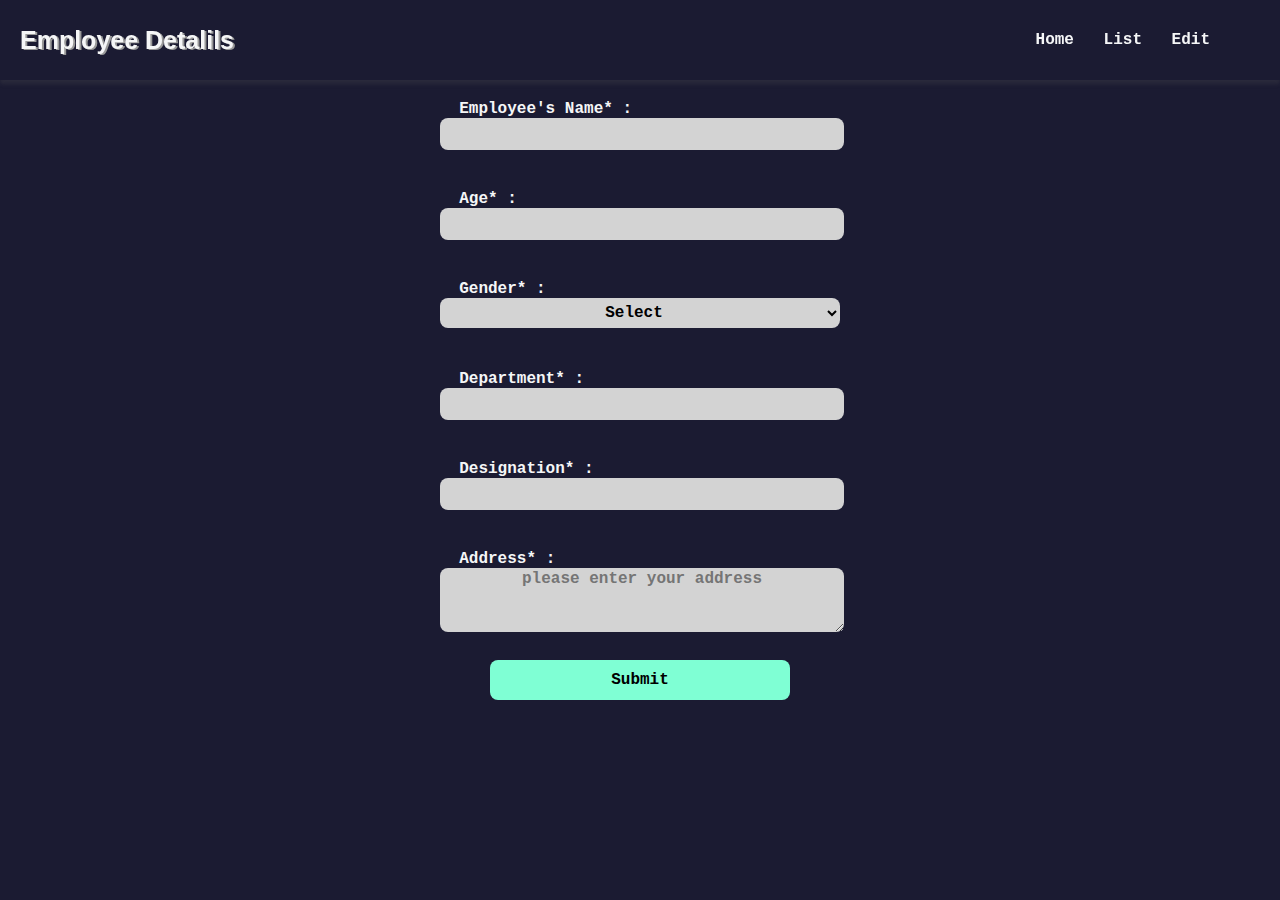
<file: index.html>
<!DOCTYPE html>
<html lang="en">
  <head>
    <meta charset="UTF-8" />
    <meta http-equiv="X-UA-Compatible" content="IE=edge" />
    <meta name="viewport" content="width=device-width, initial-scale=1.0" />
    <link rel="stylesheet" href="style.css" />
    <link
      rel="stylesheet"
      href="https://cdnjs.cloudflare.com/ajax/libs/font-awesome/6.2.0/css/all.min.css"
      integrity="sha512-xh6O/CkQoPOWDdYTDqeRdPCVd1SpvCA9XXcUnZS2FmJNp1coAFzvtCN9BmamE+4aHK8yyUHUSCcJHgXloTyT2A=="
      crossorigin="anonymous"
      referrerpolicy="no-referrer"
    />
    <title>Lamp Assignment</title>
  </head>
  <body>
    <header>
      <nav>
        <h1>Employee Detalils</h1>
        <div>
          <a href="/index.html"><i class="fas fa-home"></i> Home</a>
          <a href="/list.html"><i class="fas fa-book"></i> List</a>
          <a href="/edit.html"><i class="fas fa-pencil"></i> Edit</a>
        </div>
      </nav>
    </header>

    <div class="container">
      <form action="">
        <label for="name">
          &nbsp Employee's Name<span>*</span> :
          <input type="text" name="" id="name"  required/>
        </label>
        <label for="age">
          &nbsp Age<span>*</span> :
          <input type="number" name="" id="age"  required/>
        </label>
        <label for="gender">
          &nbsp Gender<span>*</span> :
          <select name="" id="gender" required>
            <option value="none">Select</option>
            <option value="Male">Male</option>
            <option value="Female">Female</option>
            <option value="Can't Say">Can't say</option>
          </select>
        </label>
        <label for="department">
          &nbsp Department<span>*</span> :
          <input type="text" id="department"  required/>
        </label>
        <label for="designation">
          &nbsp Designation<span>*</span> :
          <input type="text" name="" id="designation"  required/>
        </label>
        <label for="address">
          &nbsp Address<span>*</span> :
          <textarea
            name=""
            id="address"
            cols="30"
            rows="10"
            required
            placeholder="please enter your address" 
          ></textarea>
        </label>
        <button onclick="readData()" class="btn" type="submit">Submit</button>
      </form>
    </div>

    <script>
      function readData() {
        var users = JSON.parse(localStorage.getItem("Users")) || [];
        var userData = {
          Employee: document.getElementById("name").value,
          age: document.getElementById("age").value,
          gender: document.getElementById("gender").value,
          department: document.getElementById("department").value,
          designation: document.getElementById("designation").value,
          address: document.getElementById("address").value,
        };

        users.push(userData);
        localStorage.setItem("Users", JSON.stringify(users));
      }
    </script>
  </body>
</html>
</file>
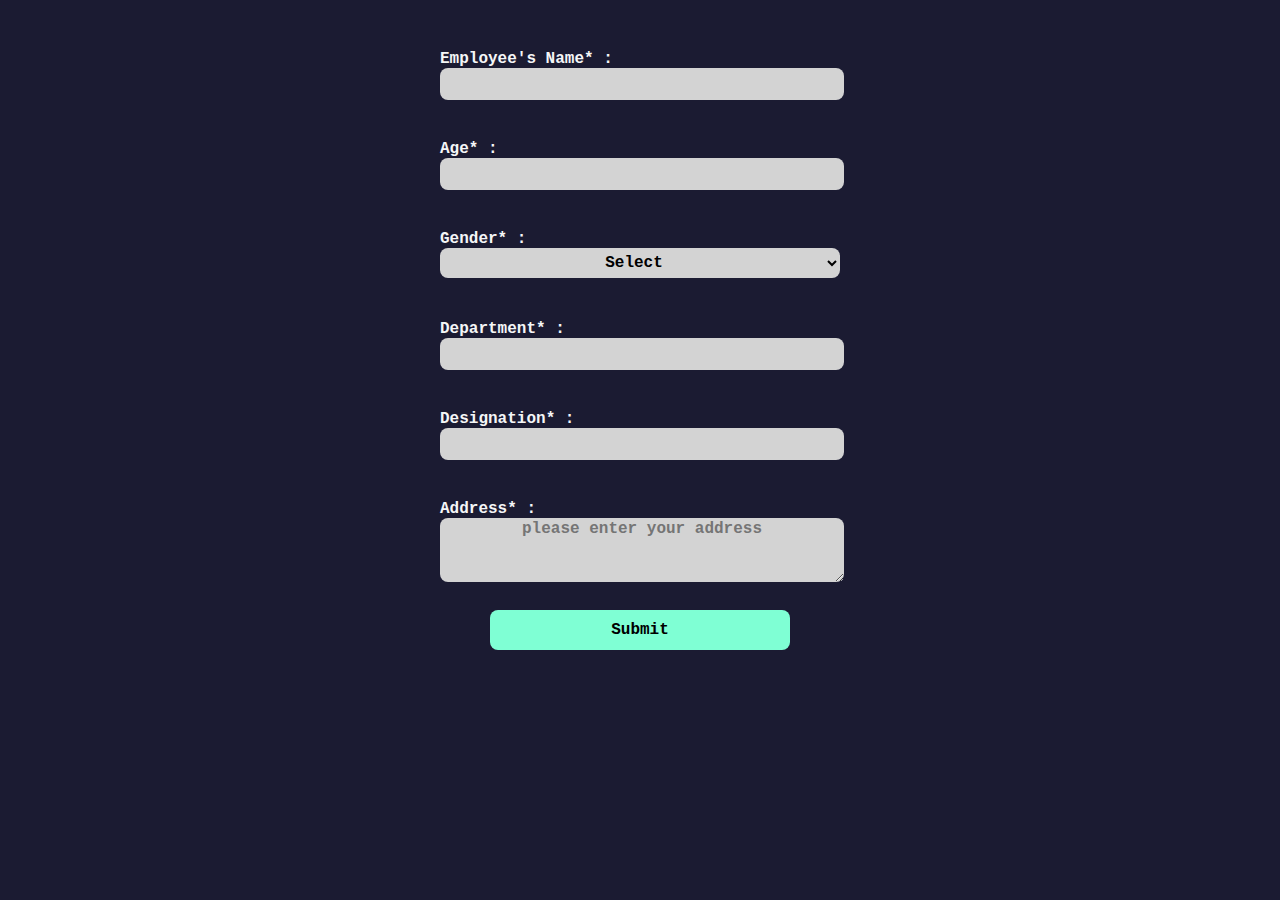
<file: Employee.html>
<!DOCTYPE html>
<html lang="en">
  <head>
    <meta charset="UTF-8" />
    <meta http-equiv="X-UA-Compatible" content="IE=edge" />
    <meta name="viewport" content="width=device-width, initial-scale=1.0" />
    <link rel="stylesheet" href="style.css" />
    <title>Lamp Assignment</title>
  </head>
  <body>
    <div class="container">
      <form action="">
        <label for="name">
          Employee's Name<span>*</span> :
          <input type="text" name="" id="name" />
        </label>
        <label for="age">
          Age<span>*</span> :
          <input type="number" name="" id="age" />
        </label>
        <label for="gender">
          Gender<span>*</span> :
          <select name="" id="gender">
            <option value="none">Select</option>
            <option value="Male">Male</option>
            <option value="Female">Female</option>
            <option value="Can't Say">Can't say</option>
          </select>
        </label>
        <label for="department">
          Department<span>*</span> :
          <input type="text" id="department" />
        </label>
        <label for="designation">
          Designation<span>*</span> :
          <input type="text" name="" id="designation" />
        </label>
        <label for="address">
          Address<span>*</span> :
          <textarea
            name=""
            id="address"
            cols="30"
            rows="10"
            placeholder="please enter your address"
          ></textarea>
        </label>
        <button onclick="readData()" class="btn" type="submit">Submit</button>
      </form>
    </div>

    <script>
      function readData() {
        var users = JSON.parse(localStorage.getItem("Users")) || [];
        var userData = 
          {
            Employee: document.getElementById("name").value,
            age: document.getElementById("age").value,
            gender: document.getElementById("gender").value,
            department: document.getElementById("department").value,
            designation: document.getElementById("designation").value,
            address: document.getElementById("address").value,
          }
        

        users.push(userData);
        localStorage.setItem("Users", JSON.stringify(users));
        
      }
    </script>
  </body>
</html>
</file>
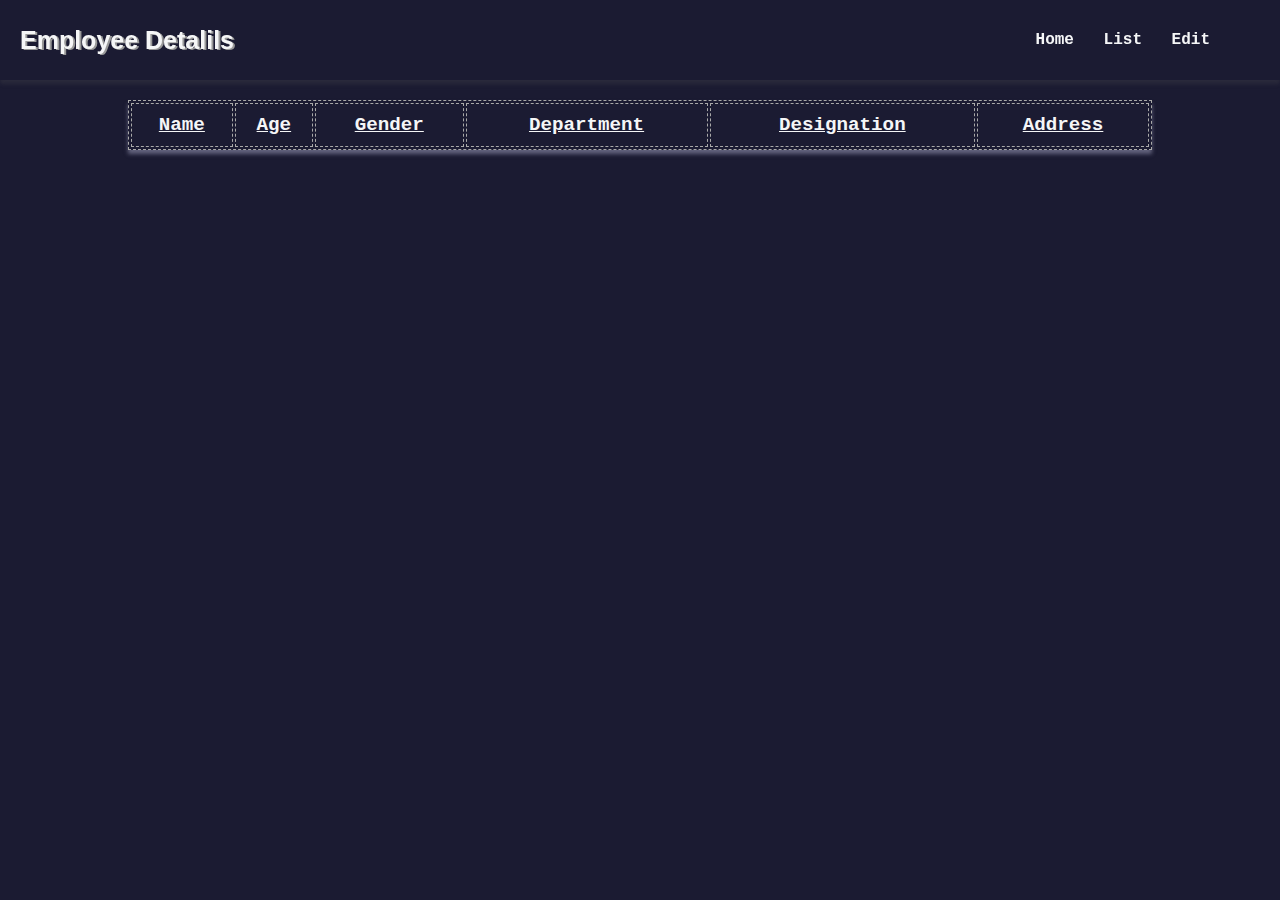
<file: list.html>
<!DOCTYPE html>
<html lang="en">
  <head>
    <meta charset="UTF-8" />
    <meta http-equiv="X-UA-Compatible" content="IE=edge" />
    <meta name="viewport" content="width=device-width, initial-scale=1.0" />
    <link rel="stylesheet" href="https://cdnjs.cloudflare.com/ajax/libs/font-awesome/6.2.0/css/all.min.css" integrity="sha512-xh6O/CkQoPOWDdYTDqeRdPCVd1SpvCA9XXcUnZS2FmJNp1coAFzvtCN9BmamE+4aHK8yyUHUSCcJHgXloTyT2A==" crossorigin="anonymous" referrerpolicy="no-referrer" />
    <link rel="stylesheet" href="style.css">
    <style>
      td{
        color: #f5f6f7;
        font-weight: 600;
      }
      th{
        text-decoration: underline;
        font-size: 1.2rem;
      }

      th,td{
        height: 40px;
      }
      table,
      td,
      th {
        border: 1px dashed darkgray;
      }

      table {
        /* border-collapse: collapse; */
        height: aut0;
        width: 80%;
        box-shadow: 0px 4px 4px rgba(169, 169, 200, 0.5);
        overflow-x: auto;
      }

      .table-container {
        margin-top: 100px;
        text-align: center;
        display: flex;
        justify-content: center;
        align-items: center;
      }
      @media only screen and (max-width:450px){
        .table-container{
          width: max-content;
        }
      }
    </style>
    <title>Lamp list</title>
  </head>
  <body>
    <header>
      <nav>
        <h1>Employee Detalils</h1>
        <div>
          <a href="/index.html"><i class="fas fa-home"></i> Home</a>
          <a href="/list.html"><i class="fas fa-book"></i> List</a>
          <a href="/edit.html"><i class="fas fa-pencil"></i> Edit</a>
        </div>
      </nav>
    </header>
    <div class="table-container">
      <table id="table">
        <thead>
          <tr>
            <th>Name</th>
            <th>Age</th>
            <th>Gender</th>
            <th>Department</th>
            <th>Designation</th>
            <th>Address</th>
          </tr>
        </thead>
        <tbody id="tbody"></tbody>
      </table>
    </div>
    <script>
      var users = JSON.parse(localStorage.getItem("Users")) || [];

      let table = document.querySelector("#tbody");
      for (let user of users) {
        let tr = table.insertRow();
        tr.insertCell().textContent = user.Employee;
        tr.insertCell().textContent = user.age;
        tr.insertCell().textContent = user.gender;
        tr.insertCell().textContent = user.department;
        tr.insertCell().textContent = user.designation;
        tr.insertCell().textContent = user.address;
      }
    </script>
  </body>
</html>
</file>
<file: style.css>
body {
  margin: 0;
  padding: 0;
  box-sizing: border-box;
  background-color: #1b1b32;
  color: #f5f6f7;
  font-family: "Courier New", Courier, monospace;
}
header{
  margin-bottom: 50px;
}

nav{
  background-color: #1b1b32;
  position: fixed;
  top: 0;
  display: flex;
  justify-content: space-between;
  align-items: center;
  height: 80px;
  width: 100%;
  box-shadow: 0px 4px 4px rgba(88, 88, 88, 0.25);
}
nav a{
  cursor: pointer;
  color: inherit;
}
nav a i{
  color: #f5f6f7;
}

nav h1{
  margin-left: 20px;
  font-family: 'Gill Sans', 'Gill Sans MT', Calibri, 'Trebuchet MS', sans-serif;
  font-size: 25px;
  color: inherit;
  text-shadow: 2px 1px #999;
}

nav div{
  margin-right: 50px;
}
nav div a{
  margin-right: 20px;
  font-size: 16px;
  font-weight: 700;
  text-decoration: none;
}
nav div a:hover,i:hover{
  color: gray;
}
label:first-child{
  margin-top: 50px;
}
label,
input,
select,
textarea {
  display: block;
  height: 30px;
  width: 400px;
  border: none;
  border-radius: 8px;
}
select {
  text-align: center;
  font-family: inherit;
  font-size: 15px;
  font-weight: 700;
}
form {
  display: flex;
  flex-direction: column;
  width: 60vw;
  max-width: 500px;
  min-width: 300px;
  margin: 0 auto;
  padding-bottom: 2em;
  align-items: center;
  justify-content: center;
}
label {
  margin: 30px;
  font-size: 16px;
  font-weight: 900;
}
textarea {
  height: 60px;
  font-size: 15px;
  font-weight: 700;
  font-family: inherit;
}
input,select, textarea{
  background-color: lightgrey;
  text-align: center;
  font-size: 16px;
  font-family: inherit;
  font-weight: 700;
}
.btn {
  width: 300px;
  height: 40px;
   margin-top: 50px;
   background-color: aquamarine;
  border: none;
  text-align: center;
  font-family: inherit;
  font-size: 16px;
  font-weight: 700;
  justify-content: center;
  border-radius: 8px;
  margin-bottom: 100px;
}

@media only screen and (max-width:450px) {
  form {
    width: 100%;
    height: auto;
    display: flex;
    overflow-x: auto;
    justify-content: center;
    align-items: center;
  }
  label,
  input,
  select,
  textarea,
  .btn {
    justify-content: center;
    display: block;
    height: 30px;
    width: 80%;
    border: none;
  }
  textarea{
    font-size: small;
  }
  nav{
    justify-content: space-around;
  }
  nav h1{
    width: 20%;
    height: auto;
    margin-left: 10px;
    font-size: 20px;
  }
  nav div a{
    margin-right: 2px;
    text-decoration: none;
  }
  nav div a:hover{
    color: gray ;
  }
  nav div{
    margin-right: 2px;
  }
}
</file>
